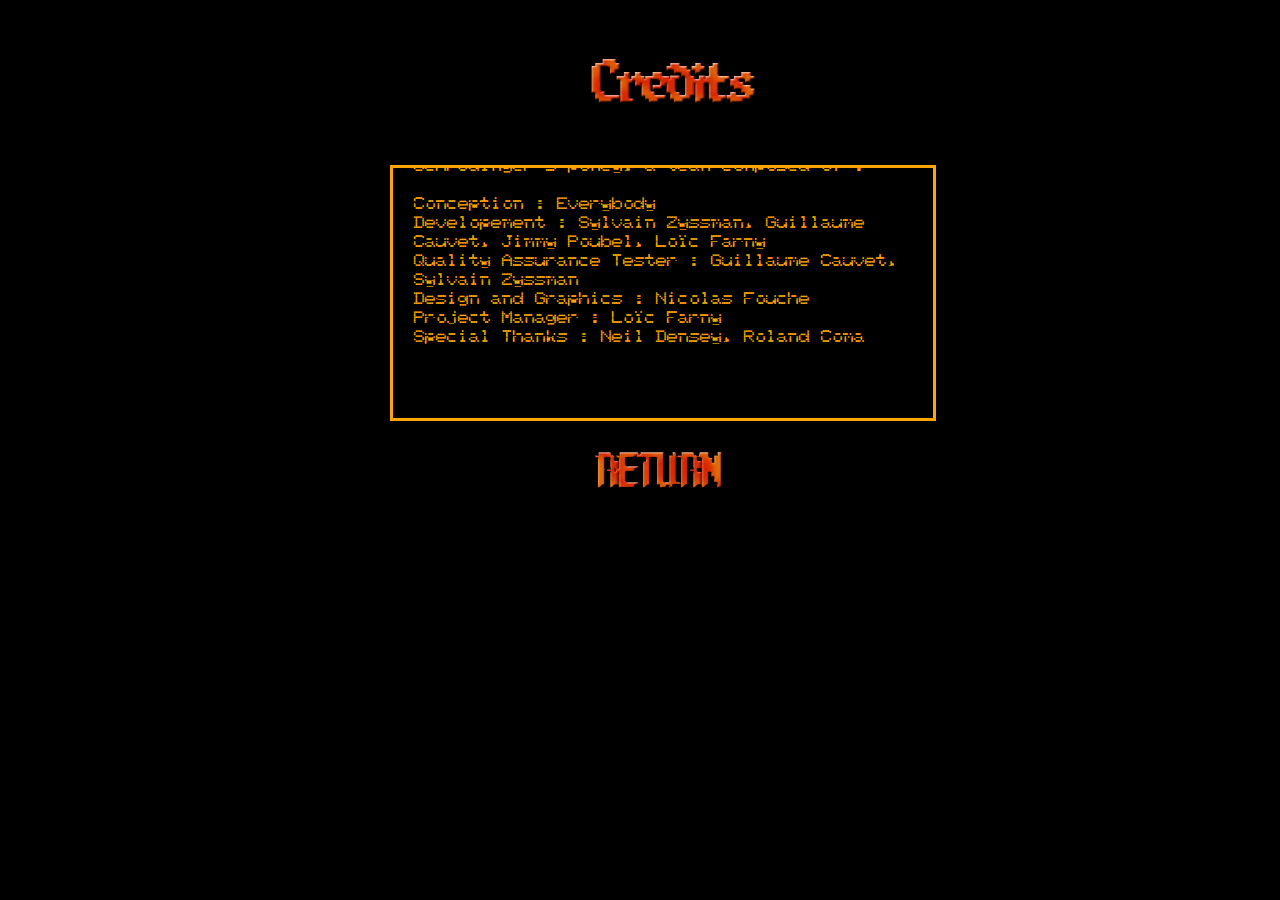
<file: credits.html>
<!doctype html>

<html>

<head>
	
	<meta charset="utf-8">
	<title>Crazy Scientists - Credits</title>
	<link rel="stylesheet" type="text/css" href="css/style_accueil.css" />
	<link rel="icon" href="images/scientist2.png"/>
	<link rel="shortcut icon" href="images/scientist2.png"/>
	<script type="text/javascript" src="js/marquee.js"> </script>

</head>

<body>

	<div id="wrapper" >
		<img src="images/credits.png" style="margin-left:200px;margin-top:50px;"/>

		<div id="marqueecontainer" onMouseover="copyspeed=pausespeed" onMouseout="copyspeed=marqueespeed">
			<div id="vmarquee" style="position: absolute; width: 98%;">

				<!--SCROLL CONTENT HERE-->

				Schrödinger's poney, a team composed of :<br/><br/>
					Conception : Everybody<br/>
					Developement : Sylvain Zyssman, Guillaume Cauvet, Jimmy Poubel, Loïc Farny<br/>
					Quality Assurance Tester : Guillaume Cauvet, Sylvain Zyssman<br/>
					Design and Graphics : Nicolas Fouche<br/>
					Project Manager : Loïc Farny<br/>
					Special Thanks : Neil Densey, Roland Coma

				<!--SCROLL CONTENT HERE-->

			</div>
		</div>
		<a href="index.html"><img src="images/return1.png" style="margin-top:20px; margin-left:100px;"/></a>
	</div>
</body>
</html>
</file>
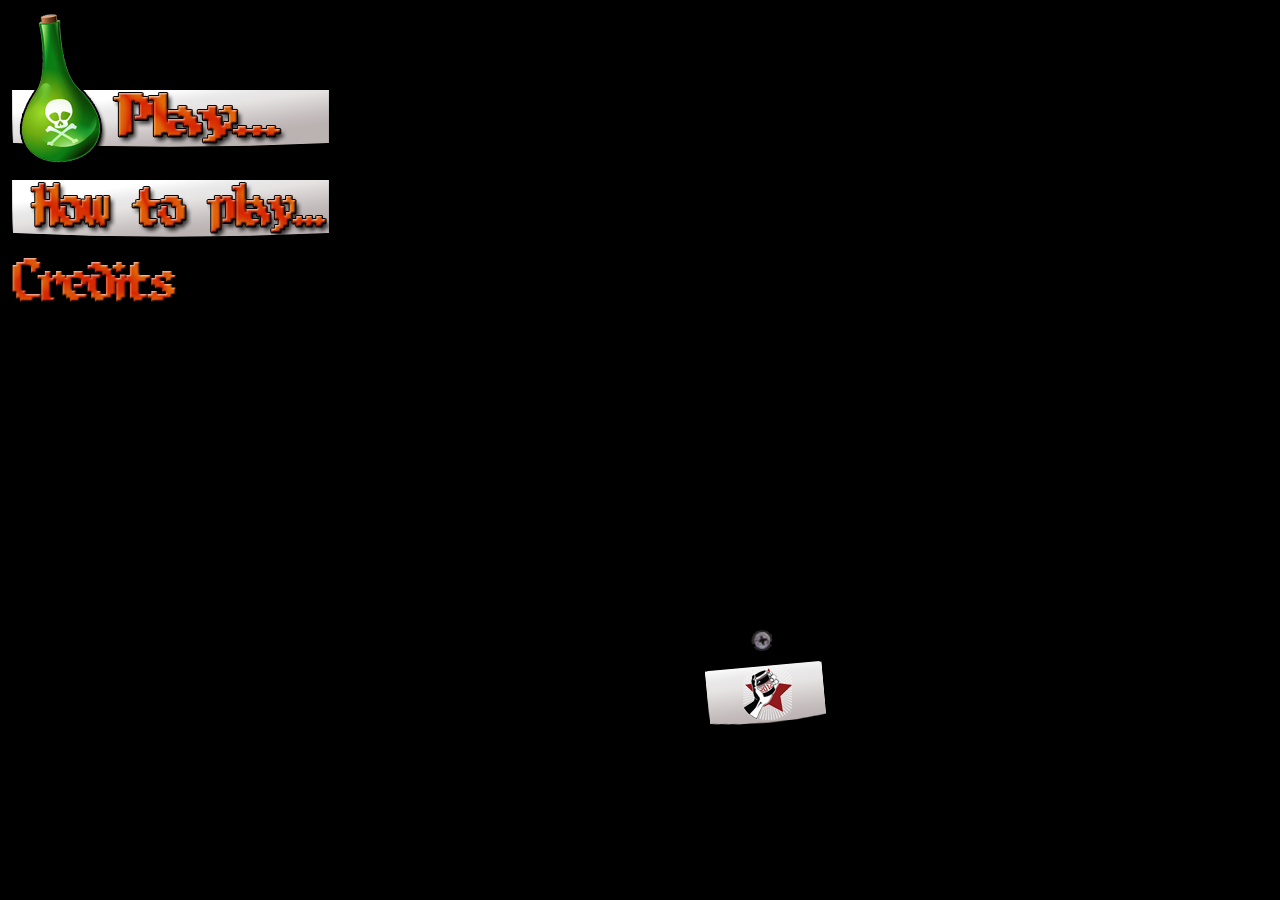
<file: index--.html>
﻿<!doctype html>

<html>

	<head>
	
		<meta charset="utf-8">
		<title>Crazy Scientists</title>
		<link rel="stylesheet" type="text/css" href="css/style.css" />
		<link rel="icon" href="images/scientist2.png"/>
		<link rel="shortcut icon" href="images/scientist2.png"/>
	</head>

	<body>

		<div id="wrapper_menu">
			
			<table>
				<tr><td><a href="game.html"><img src="images/play-menu.png" onMouseOver="this.src='images/play_hover.png'" onMouseOut="this.src='images/play-menu.png'"/></a></tr></td>
				<tr><td><a href="howtoplay.html"><img src="images/howtp.png" onMouseOver="this.src='images/howtp_hover.png'" onMouseOut="this.src='images/howtp.png'"/></a></tr></td>
				<tr><td><a href="credits.html"><img src="images/credits.png" onMouseOver="this.src='images/credits_hover.png'" onMouseOut="this.src='images/credits.png'"/></a></tr></td>
			</table>
			<img style="position: absolute; left: 55%; top: 70%;" src="images/gamjam.png"/>
		</div>
	</body>
</html>
</file>
<file: css/style_accueil.css>
body{
    background-color: black;/*#535353;*/
    font-family: 'terminalregular';
    color:white;
}
@font-face {
    font-family: 'terminalregular';
    src: url('../fonts/terminal-webfont.eot');
    src: url('../fonts/terminal-webfont.eot?#iefix') format('embedded-opentype'),
         url('../fonts/terminal-webfont.woff') format('woff'),
         url('../fonts/terminal-webfont.ttf') format('truetype'),
         url('../fonts/terminal-webfont.svg#terminalregular') format('svg');
    font-weight: normal;
    font-style: normal;

}
.menu { 
    list-style:none; 

    background-image: url('../images/bg_pancarte.png');
    background-repeat: no-repeat;
    width:410px;
    height:480px;
    margin-right: auto;
    margin-left: auto;
    margin-top: 70px;
}
.menu-htp { 
    list-style:none; 
    background-image: url('../images/bg_pancarte-htp.png');
    background-repeat: no-repeat;
    width:500px;
    height:500px;
    margin-right: auto;
    margin-left: auto;
    margin-top: 70px;
    padding-top:50px;
    color:white;

    /*-moz-hyphens:auto;
    -ms-hyphens:auto;
    -webkit-hyphens:auto;
    hyphens:auto;*/
    word-wrap:break-word;
}

#wrapper {
        border : 2 px solid red;
        margin: 0 auto;
        width:500px;
}
.menu-htp li {
    margin-top:5px;
}
.play{
    background-image: url('../images/btn_play.png');
    background-repeat: no-repeat;
    width:327px;
    height:160px;
    margin-top:20px;
}
.htp{
    background-image: url('../images/btn.png');
    background-repeat: no-repeat;
    width:327px;
    height:70px;
    margin-top:3px;
}
.credits{
    background-image: url('../images/btn.png');
    background-repeat: no-repeat;
    width:327px;
    height:70px;
    margin-top:15px;
}
.pancarte{
 height: 107px;
 width: 131px;
 position: relative;
 top: 17px;
 left: 201px;
}
#btn_play{
    background-image: url('../images/play-big.png');
    background-repeat: no-repeat;
    height:59px;
    width: 175px;
    position: relative;
    top: 81px;
    left: 100px;
}
#btn_htp{
    background-image: url('../images/htp.png');
    background-repeat: no-repeat;
    height: 59px;
    width: 307px;
    position: relative;
    top: 5px;
    left: 16px;
}
#btn_credits{
    background-image: url('../images/credits.png');
    background-repeat: no-repeat;
    height: 59px;
    width: 175px;
    position: relative;
    top: 5px;
    left: 80px;
}
#btn_play:hover{
    background-image: url('../images/play_hover.png');
    background-repeat: no-repeat;
    height: 124px;
    width: 252px;
    position: relative;
    top: 44px;
    left: 58px;
}
#btn_htp:hover{
    background-image: url('../images/htp_hover.png');
    background-repeat: no-repeat;
    height: 136px;
    width: 379px;
    position: relative;
    top: -39px;
    left: -29px;
}
#btn_credits:hover{
    background-image: url('../images/credits_hover.png');
    background-repeat: no-repeat;
    height: 140px;
    width: 259px;
    position: relative;
    top: -39px;
    left: 32px;
}
#pancarte{
    background-image: url('../images/gamjam.png');
    background-repeat: no-repeat;
    height: 107px;
}
#marqueecontainer{
    position: relative;
    width: 500px; /*marquee width */
    height: 250px; /*marquee height */
    margin: 0 auto;
    margin-top:50px;
    overflow: hidden;
    border: 3px solid orange;
/*    padding: 2px;*/
    padding-left: 20px;
    padding-right: 20px;
    color:orange;
    word-wrap:break-word;

}
</file>
<file: css/style.css>
@font-face {
    font-family: 'terminalregular';
    src: url('../fonts/terminal-webfont.eot');
    src: url('../fonts/terminal-webfont.eot?#iefix') format('embedded-opentype'),
         url('../fonts/terminal-webfont.woff') format('woff'),
         url('../fonts/terminal-webfont.ttf') format('truetype'),
         url('../fonts/terminal-webfont.svg#terminalregular') format('svg');
    font-weight: normal;
    font-style: normal;

}body {
	font-family: 'terminalregular';
	background-color:#000000;
}

#canvas {
	width: 800px;
	height: 480px;
	margin-left: auto;
	margin-right: auto;
	position: relative;
	left: 143px;
	top: 225px;
	/*z-index: -99;*/
}
#menu {

	position:absolute;
	top:450px;
	left:100px;
	color:red;
}

h1 {

	margin-top: 30px;
	margin-bottom: 30px;
	text-align: center;
}

p {

	line-height: 20px;
}

.menu {

	font-family: Terminal;
	color: grey;
}

.button_menu {

	padding: 10px;
}

.htp {

	padding: 20px;
	font-family: Terminal;
	color: grey;
}

.icon {

	width: 30px;
}
#cadre{
	background-image: url('../images/cadre.png');
	background-repeat: no-repeat;
	height:800px;
	width:1200px;
	position:absolute;

}
#stats {
	color:orange;
	position:relative;
	top: 430px;
	left: 300px;
	margin-left:50px;
}
#win{
	position: relative;
	margin: auto;
	top: 379px;
	left: 339px;
}
</file>
